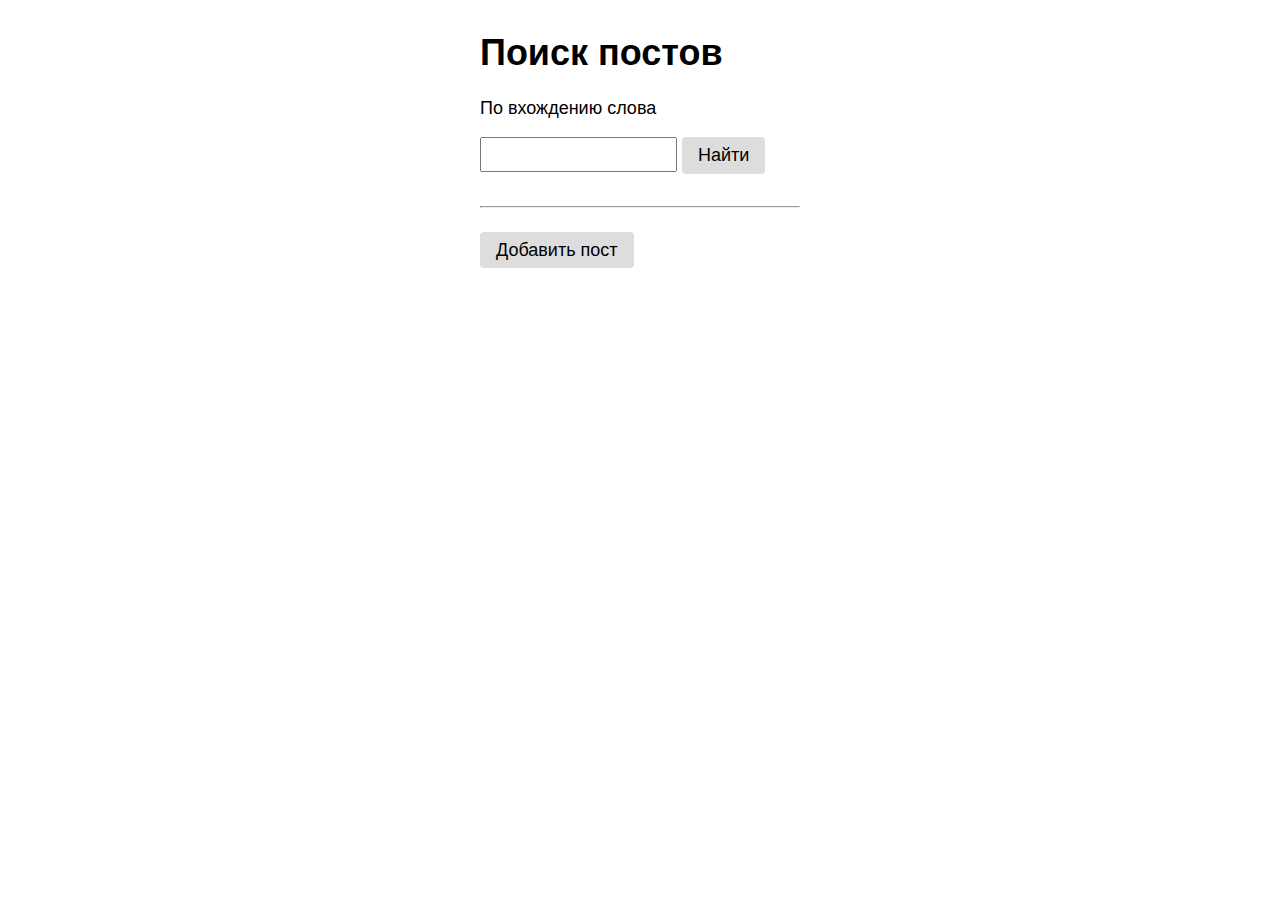
<file: main/templates/index.html>
<!DOCTYPE html>
<html lang="ru">
<head>
    <meta charset="UTF-8">
    <title>Главная страница</title>  <!--Название главной страницы-->
    <link rel="stylesheet" href="../../static/style.css">  <!--подключение стилей к текущей странице-->
</head>
<body>

<main>
    <h1>Поиск постов</h1>  <!--заголовок главной страницы-->

    <!--форма для поиска нужного слова(части слова) в посте-->
    <form action="/search" method="get">
        <p>По вхождению слова</p>
        <input type="text" name="s">
        <input type="submit" value="Найти" class="button">
    </form>
    <hr>

    <a href="/post" class="button">Добавить пост</a>  <!--клавиша добавления нового поста-->
</main>
</body>
</html>
</file>
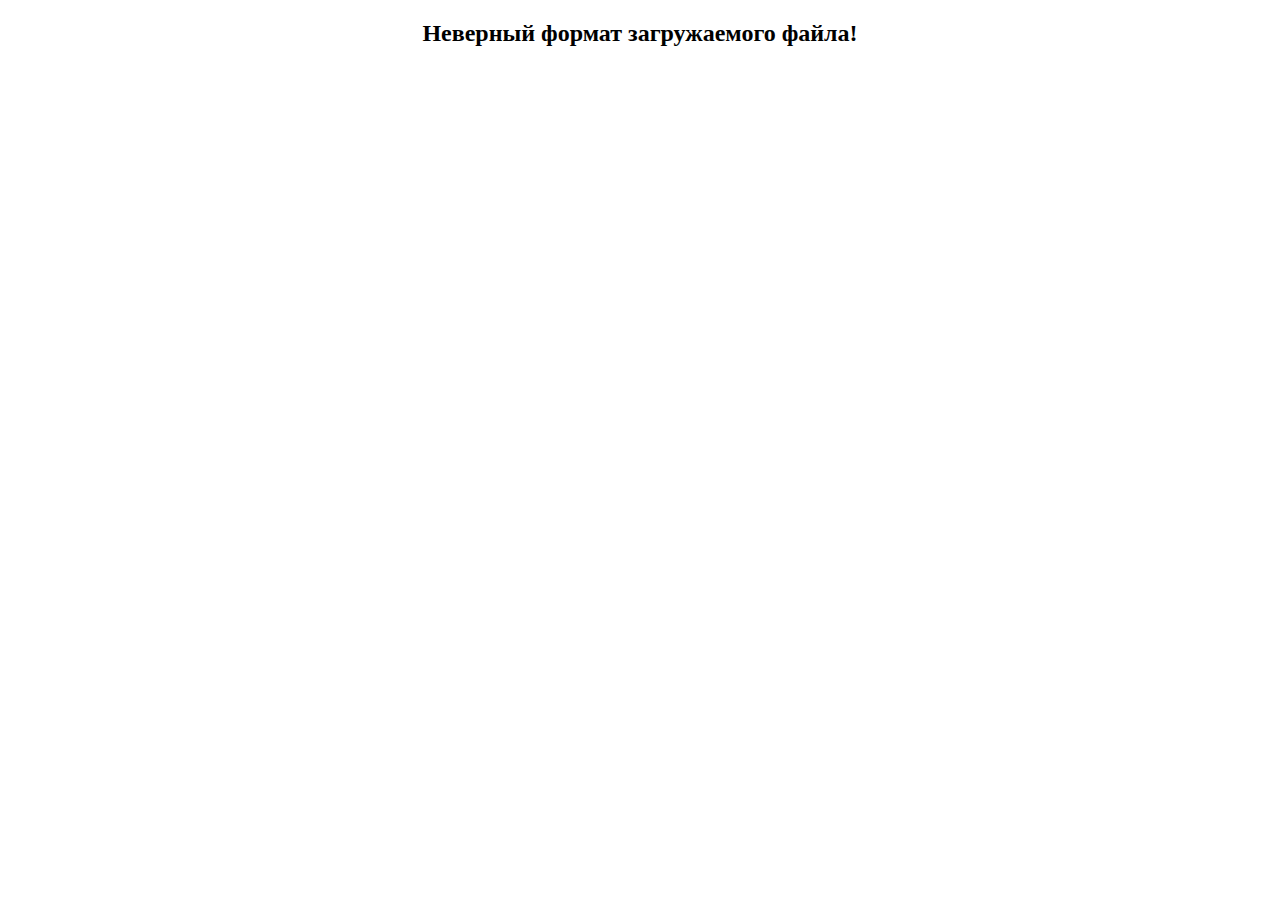
<file: loader/templates/Error_pict_load.html>
<!DOCTYPE html>
<html lang="en">
<head>
    <meta charset="UTF-8">
    <title>Ошибка загрузки</title>
</head>
<body>
    <div style="text-align: center;">
        <h2>Неверный формат загружаемого файла!</h2>
    </div>
</body>
</html>
</file>
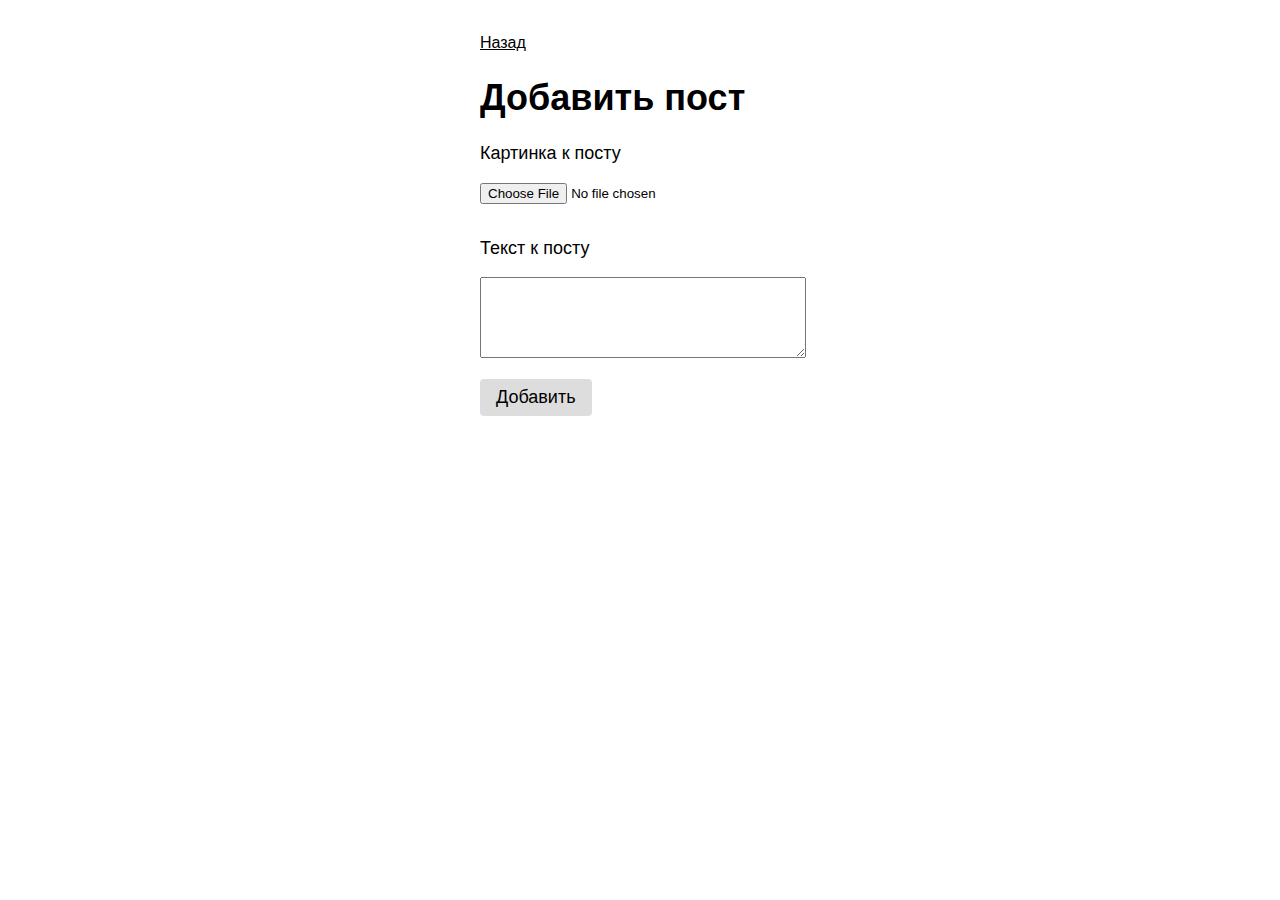
<file: loader/templates/post_form.html>
<!DOCTYPE html>
<html lang="ru">
<head>
    <meta charset="UTF-8">
    <title>Добавить пост</title>
    <link rel="stylesheet" href="../../static/style.css">
</head>
<body>
<main>

    <a href="/" class="link">Назад</a>

    <h1>Добавить пост</h1>

    <form action="/post" method="POST" enctype="multipart/form-data">
        <p>Картинка к посту</p>
        <div>
            <input type="file" name="picture">
        </div>
        <p>Текст к посту</p>
        <div>
            <textarea name="content" rows="5" ></textarea>
        </div>

        <div>
            <input type="submit" value="Добавить" class="button">
        </div>
    </form>


</main>
</body>
</html>
</file>
<file: static/style.css>
/* Селекторы по тегам */

body {
    font-family: arial;
    font-size: 18px;
}

main {
    margin: 32px auto;
    width: 320px;
}

hr {
    margin: 32px 0;
}

select {
    padding: 7px 6px;
    background-color: #ddd;
    border:none;
    border-radius: 4px;
    font-size: 18px;
}

input[type=text] {
    padding: 8px;
    position: relative;
    top: -2px;
}

textarea {
    width: 100%;
    margin-bottom: 16px;
}

input[type=file] {

    margin-bottom: 16px;


}

a {
    color: black;
    font-size: 16px;
}

/* Селекторы по классам */

.button {
    background-color: #ddd;
    padding: 8px 16px;
    text-decoration: none;
    color: black;
    border:none;
    border-radius: 4px;
    font-size: 18px;
}
</file>
